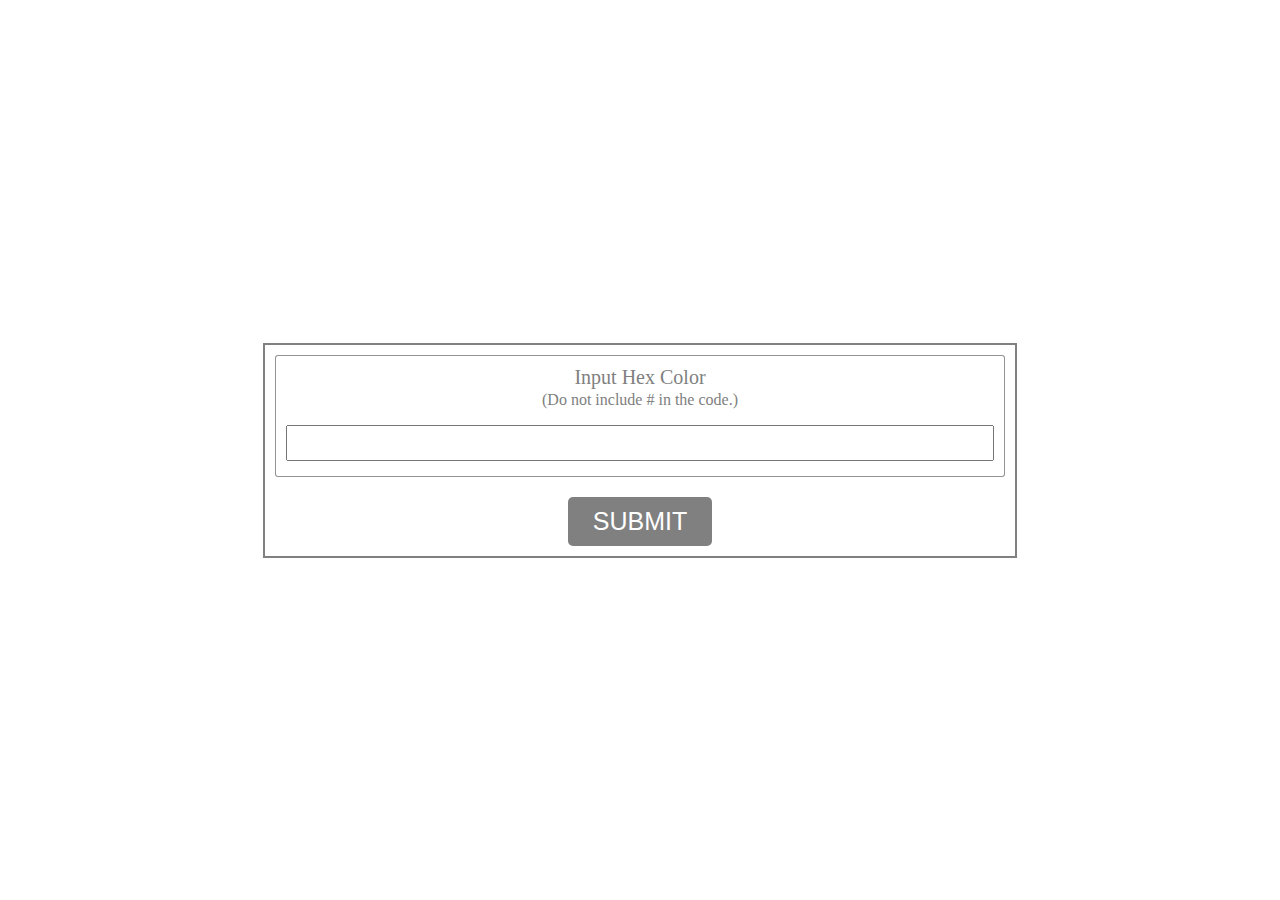
<file: FE/Ans-19/index.html>
<!DOCTYPE html>
<html lang="en">
<head>
    <meta charset="UTF-8">
    <meta http-equiv="X-UA-Compatible" content="IE=edge">
    <meta name="viewport" content="width=device-width, initial-scale=1.0">
    <title>Hex Code Generator</title>

    <link rel="stylesheet" href="style.css">
</head>
<body>
    <main class="background">
        <section class="alert-message"></section>
        <div class="content">
            <form class="form-group">
                <div class="input-field">
                    <label id="label-text" for="input-value">Input Hex Color</label>
                    <p class="message">(Do not include # in the code.)</p>
                    <input id="input-value" type="text" maxlength="7">
                </div>
            </form>
            <button type="button" id="btn">Submit</button>
        </div>
    </main>

    <script src="script.js"></script>
</body>
</html>
</file>
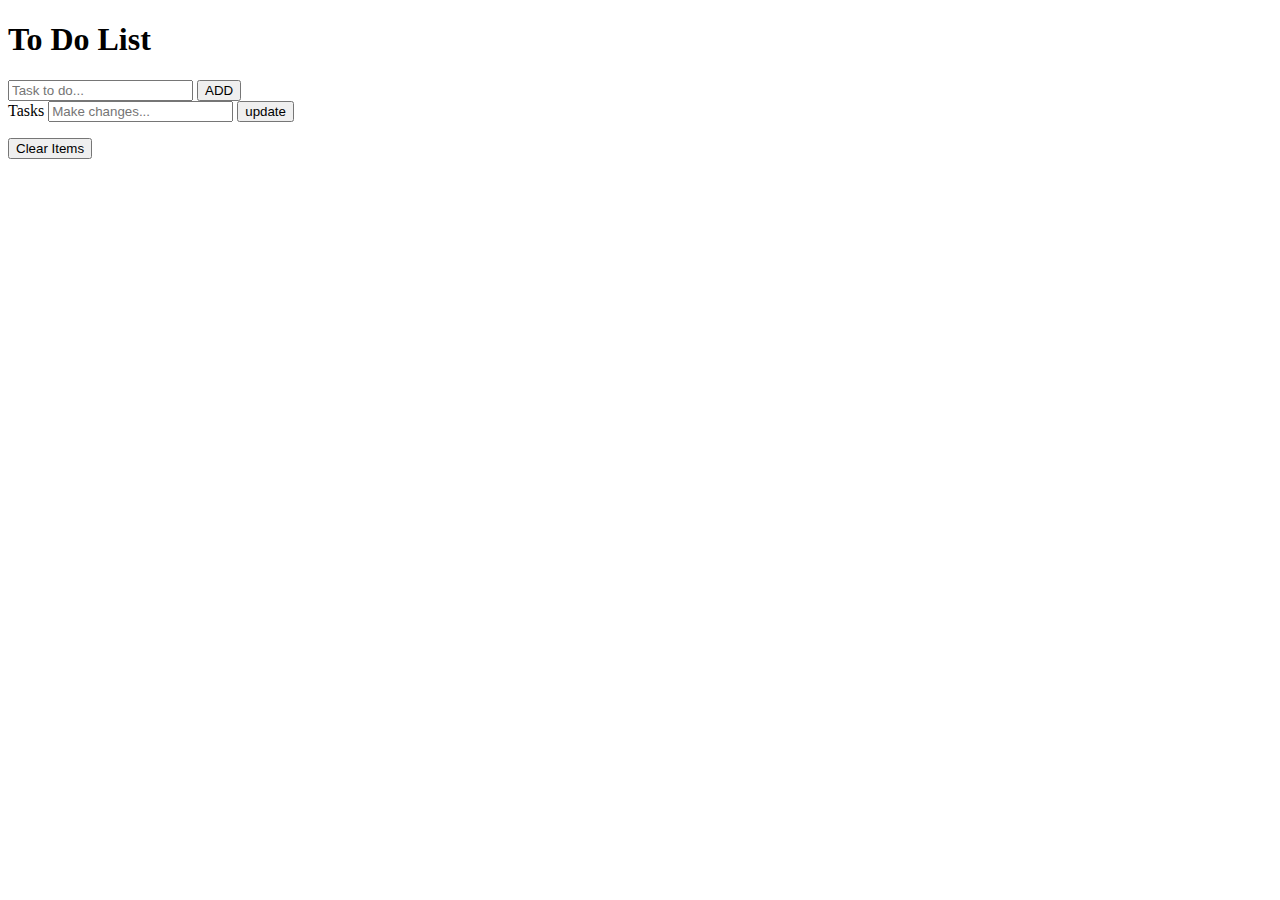
<file: FE/Ans-20/index.html>
<!DOCTYPE html>
<html lang="en">
<head>
    <meta charset="UTF-8">
    <meta name="viewport" content="width=device-width, initial-scale=1.0">
    <meta http-equiv="X-UA-Compatible" content="ie=edge">
    <title>To Do List</title>

    <link href="https://cdn.jsdelivr.net/npm/bootstrap@5.0.0-beta3/dist/css/bootstrap.min.css" rel="stylesheet" 
    integrity="sha384-eOJMYsd53ii+scO/bJGFsiCZc+5NDVN2yr8+0RDqr0Ql0h+rP48ckxlpbzKgwra6" crossorigin="anonymous">
    <link rel="stylesheet" href="https://use.fontawesome.com/releases/v5.15.3/css/all.css" 
    integrity="sha384-SZXxX4whJ79/gErwcOYf+zWLeJdY/qpuqC4cAa9rOGUstPomtqpuNWT9wdPEn2fk" crossorigin="anonymous">
</head>
<body class="bg-secondary">
    <header class="py-3">
        <h1 class="text-center text-warning"> To Do List</h1>
    </header>

    <main class="d-flex flex-column align-items-center justify-content-center">
        <div class="container">
            <div class="input-group mb-3">
                <input id="task-message" type="text" class="form-control" placeholder="Task to do...">
                <span class="input-group-text p-0" id="add-task"><button class="btn btn-outline-success px-5">ADD</button></span>
            </div>

            <div class="alert-message"></div>

            <div class="text-center mt-5">
                <div class="text-start">
                    <li class="list-group-item bg-dark text-light rounded d-flex justify-content-between"> 
                        <span>Tasks</span> 
                        <span class="input-group-text p-0 invisible" id="update-task">
                            <input id="update-message" type="text" class="form-control" placeholder="Make changes...">
                            <button class="btn-sm btn-outline-success">update</button>
                        </span>
                    </li>
                    <ul class="list-group"></ul>
                </div>
                <span class="input-group-text p-0 d-inline-block mt-3" id="clear-tasks"><button class="btn btn-outline-success px-5">Clear Items</button></span>
            </div>
        </div>
    </main>

    <script src="script.js"></script>
</body>
</html>
</file>
<file: FE/Ans-19/style.css>
body {
    margin: 0;
    padding: 0;
    box-sizing: border-box;
    height: 100vh;
    display: flex;
    align-items: center;
    justify-content: center;
}

.content {
    display: flex;
    flex-direction: column;
    align-items: center;
    justify-content: center;
    border: 2px solid gray;
    padding: 10px;
}

.form-group {
    border: 1px solid rgba(128, 128, 128, 0.849);
    border-radius: 3px;
    padding: 10px;
    margin-bottom: 20px;
    background-color: #fff;
}

.input-field {
    display: flex;
    flex-direction: column;
    align-items: center;
    justify-content: center;
}

#label-text {
    color: grey;
    font-size: 20px;
}

.message {
    margin-top: 2px;
    color: grey;
}

#input-value {
    width: 700px;
    line-height: 30px;
    margin-bottom: 5px;
}

#btn {
    padding: 10px 25px;
    font-size: 25px;
    text-transform: uppercase;
    background-color: grey;
    color: white;
    border: none;
    border-radius: 5px;
    cursor: pointer;
}

#btn:hover {
    opacity: 0.8;
}

.alert {
    padding: 10px 20px;
    margin-top: 20px;
    text-align: center;
    color: rgb(151, 29, 29);
    background-color: rgba(136, 28, 28, 0.562);
}
</file>
